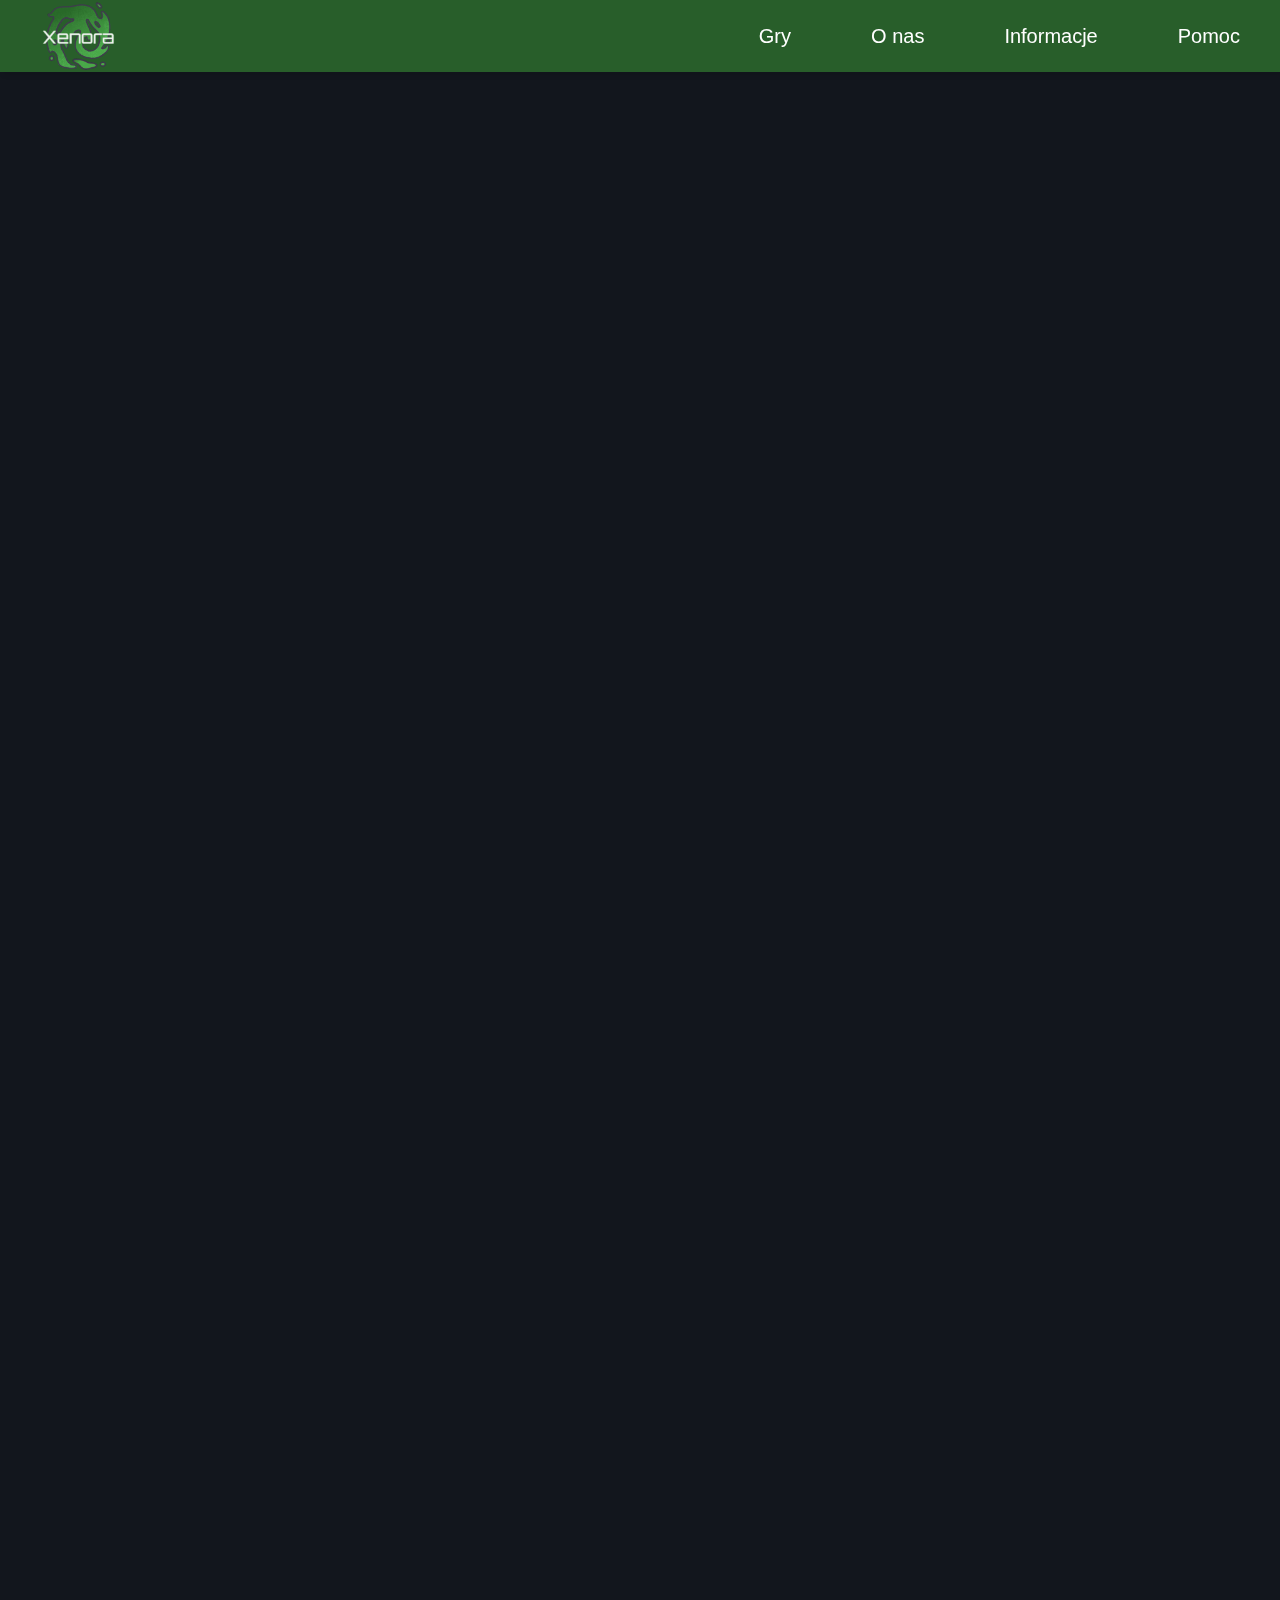
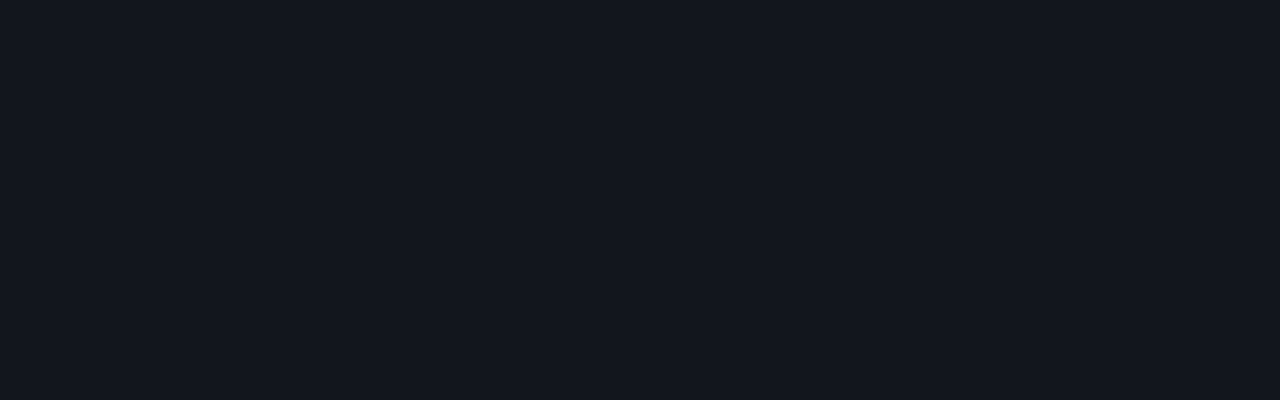
<file: onas.html>
<!DOCTYPE html>
<html lang="en">

<head>
    <meta charset="UTF-8">
    <meta name="viewport" content="width=device-width, initial-scale=1.0">
    <title>Document</title>
    <link rel="stylesheet" href="onas.css">
    <link rel="icon" type="image/x-icon" href="logo.png">
</head>

<body style="background-color: #12161d;">
    <nav>
        <ul class="sidebar">
            <li onclick="hideSidebar()"><a href="#"><svg xmlns="http://www.w3.org/2000/svg" height="26px"
                        viewBox="0 -960 960 960" width="26px" fill="#12161d">
                        <path
                            d="m256-200-56-56 224-224-224-224 56-56 224 224 224-224 56 56-224 224 224 224-56 56-224-224-224 224Z" />
                    </svg></a></li>
            <li><a href="#">Gry</a></li>
            <li><a href="#" onclick="showModal()">O nas</a></li>
            <li><a href="#">Informacje</a></li>
            <li><a href="#">Pomoc</a></li>
        </ul>
        <ul>
            <li class="logo"><img src="logo.png" alt="logo" style="height: 80px;"></li>
            <li class="hide"><a href="#">Gry</a></li>
            <li class="hide"><a href="#" onclick="showModal()">O nas</a></li>
            <li class="hide"><a href="#">Informacje</a></li>
            <li class="hide"><a href="#">Pomoc</a></li>
            <li class="menuButton" onclick="showSidebar()"><a href="#"><svg xmlns="http://www.w3.org/2000/svg"
                        height="26px" viewBox="0 -960 960 960" width="26px" fill="#12161d">
                        <path d="M120-240v-80h720v80H120Zm0-200v-80h720v80H120Zm0-200v-80h720v80H120Z" />
                    </svg></a></li>
        </ul>
    </nav>


    <div id="modal" class="modal">
        <div class="modal-content">
            <span class="close" onclick="hideModal()">&times;</span>
            <h2>O nas</h2>
            <p>Lorem ipsum dolor sit amet consectetur adipisicing elit. Ut sapiente, possimus, accusantium unde
                dignissimos ipsum veniam sit magnam animi eveniet voluptate quia maiores error enim mollitia nihil,
                molestiae architecto quos. Lorem ipsum dolor sit amet consectetur adipisicing elit. Molestiae nulla sunt
                quod voluptas magnam sit veritatis explicabo suscipit obcaecati consequatur praesentium omnis, odit,
                laboriosam, perferendis autem repellat maiores. Incidunt, aut. Lorem ipsum dolor sit amet consectetur
                adipisicing elit. Aperiam voluptatum numquam ducimus, illo, fugiat, maxime quaerat cum eos minima magnam
                consequuntur libero voluptatibus cumque fugit aut reprehenderit quasi. Non, provident! Lorem ipsum dolor
                sit amet consectetur adipisicing elit. Deleniti illum tempore quasi at sint praesentium. Ipsa
                repellendus, dignissimos numquam accusamus asperiores odio inventore unde voluptatibus amet enim facere
             </p>
        </div>
    </div>

    <script src="onas.js"></script>
</body>

</html>
</file>
<file: onas.css>
@import url('https://fonts.googleapis.com/css2?family=Orbitron:wght@400..900&display=swap');
*{
    margin: 0;
    padding: 0;
}
body{
    min-height: 100px;
    background-color: #12161d;
    font-family: 'Orbitron';
    height: 2000px;
}
.logo{
    height: 100%;
    padding: 0 40px;
    display: flex;
    align-items: center;
}
nav{
    position: fixed;
    display: flex;
    top: 0;
    left: 0;
    width: 100%;
    height: 8%;
    background-color: rgba(46, 112, 46, 0.8);
    backdrop-filter: blur(3px);
    box-shadow: 3px 3px 5px rgba(0, 0, 0, 0.1);
}
nav ul{
    width: 100%;
    list-style: none;
    display: flex;
    justify-content: flex-end;
    align-items: center;
}
nav li{
    height: 50px;
}
nav a{
    font-size: 20px;
    height: 100%;
    padding: 0 40px;
    display: flex;
    align-items: center;
    color: rgb(255, 255, 255);
    text-decoration: none;
    transition: 0.3s;
}
nav a:hover{
    background-color: rgba(72, 168, 72, 0.6);
    color: #12161d;
    border-radius: 20px;
}
nav li:first-child{
    margin-right: auto;
}
.sidebar{
    position: fixed;
    top: 0;
    right: 0;
    height: 100vh;
    width: 250px;
    background-color: rgba(72, 168, 72, 0.6);
    box-shadow: -10px 0 10px rgba(0, 0, 0, 0.1);
    display: none;
    flex-direction: column;
    align-items: flex-start;
    justify-content: flex-start;
}
.sidebar li{
    width: 100%;
}
.sidebar a{
    width: 100%;
}
.menuButton{
    display: none;
}
body {
    font-family: Arial, sans-serif;
    margin: 0;
    padding: 0;
    text-align: center;
    background-color: #f9f9f9;
}

.btn {
    padding: 10px 20px;
    font-size: 16px;
    background-color: #2c3e50;
    color: white;
    border: none;
    border-radius: 5px;
    cursor: pointer;
}

.btn:hover {
    background-color: #e74c3c;
}


.modal {
    background-color: rgba(77, 20, 77, 0.6);
    display: none; 
    position: fixed;
    left: 0;
    top: 0;
    width: 100%;
    height: 100%;
    background-color: rgba(0, 0, 0, 0.5); 
    align-items: center;
    justify-content: center;
}

.modal-content {
    background-color: rgb(255, 255, 255);;
    padding: 20px;
    border-radius: 10px;
    box-shadow: 0 0 160px rgb(72, 168, 72);
    width: 400px;
    text-align: center;
}

.close {
    position: absolute;
    right: 15px;
    top: 15px;
    font-size: 24px;
    font-weight: bold;
    cursor: pointer;
}

.close:hover {
    color: rgb(255, 255, 255);
}
</file>
